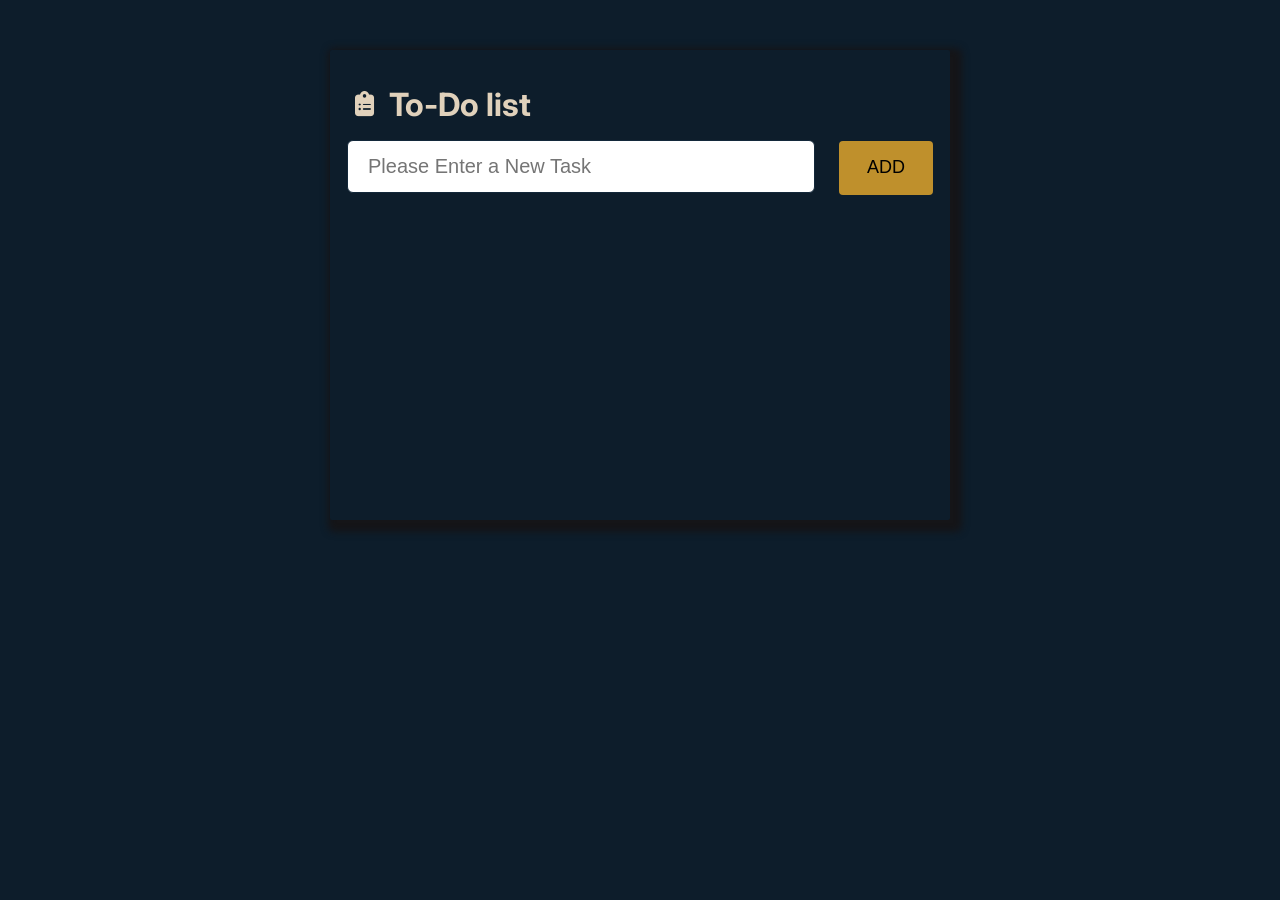
<file: index.html>
<!DOCTYPE html>
<html lang="en">
    <head>
        <meta charset="UTF-8">
        <meta name="viewport" content="width=device-width, initial-scale=1">
        <title>To-Do list</title>
        <link rel="stylesheet" href="style.css">
        <link rel="stylesheet" href="https://cdnjs.cloudflare.com/ajax/libs/font-awesome/6.5.1/css/all.min.css">
    
    <link rel="preconnect" href="https://fonts.googleapis.com">
<link rel="preconnect" href="https://fonts.gstatic.com" crossorigin>
<link href="https://fonts.googleapis.com/css2?family=Inter:wght@400;500;600;700&display=swap" rel="stylesheet">
    </head>
    <body>
        
        

        <div class="main">
            <div class="headToDo">
                <i class="fa-solid fa-clipboard-list"></i>
                <h1>To-Do list</h1>
            </div>
            <div class="addDiv">
                <input type="text" id="taskInput" placeholder="Please Enter a New Task" class="addText task-input">
                <button id="addBtn" class="addBtn task-input">ADD</button>
            </div>
            <div id="taskContainer">
            </div>

        </div>

        <script src="script.js"></script>
    </body>
</html>
</file>
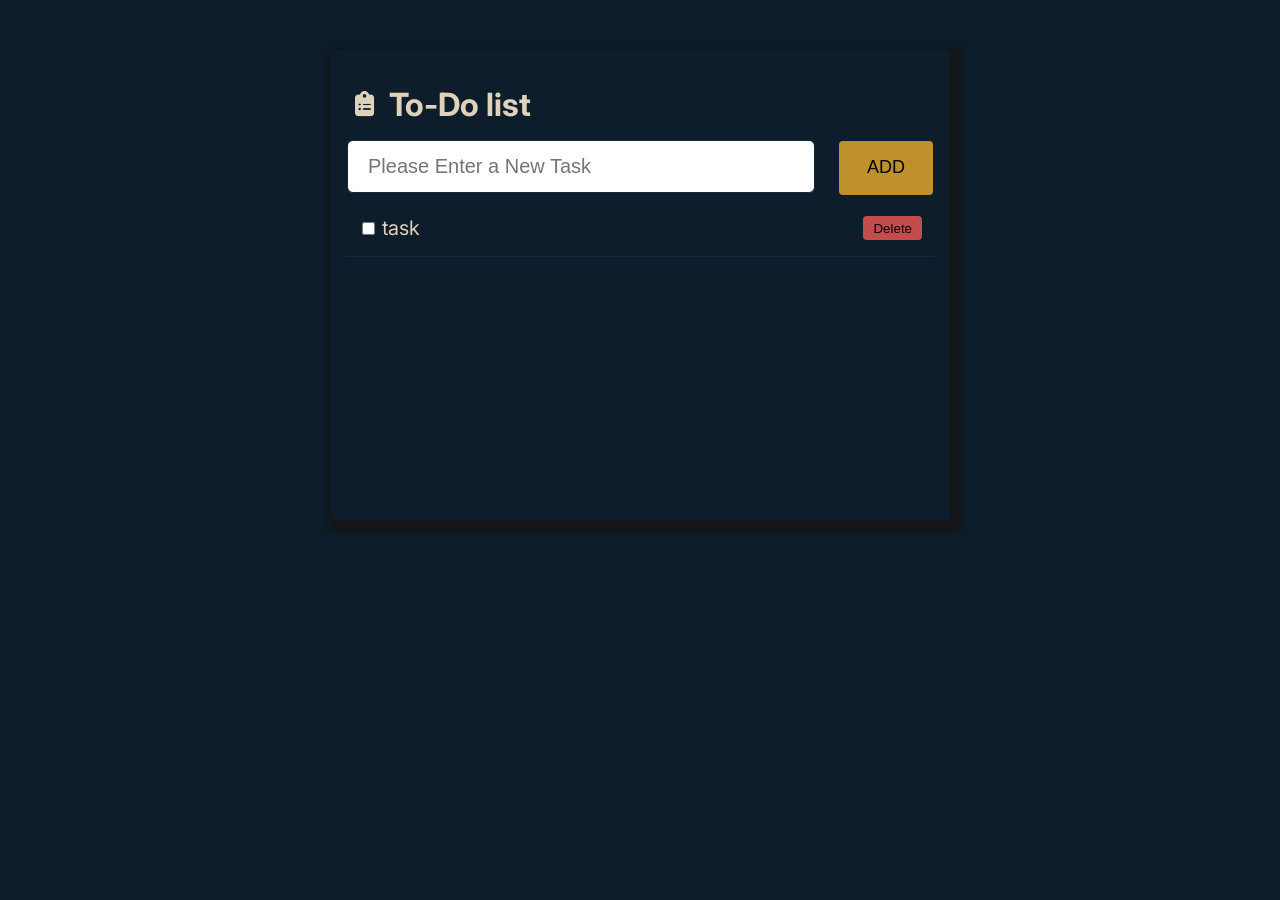
<file: main.html>
<!DOCTYPE html>
<html>
    <head>
        <title>To-Do list</title>
        <link rel="stylesheet" href="style.css">
        <link rel="stylesheet" href="https://cdnjs.cloudflare.com/ajax/libs/font-awesome/6.5.1/css/all.min.css">
    
    <link rel="preconnect" href="https://fonts.googleapis.com">
<link rel="preconnect" href="https://fonts.gstatic.com" crossorigin>
<link href="https://fonts.googleapis.com/css2?family=Inter:wght@400;500;600;700&display=swap" rel="stylesheet">
    </head>
    <body>
        
        

        <div class="main">
            <div class="headToDo">
                <i class="fa-solid fa-clipboard-list"></i>
                <h1>To-Do list</h1>
            </div>
            <div class="addDiv">
                <input type="text" id="taskInput" placeholder="Please Enter a New Task" class="addText task-input">
                <button id="addBtn" class="addBtn task-input">ADD</button>
            </div>
            <div id="taskContainer">
                <div class="task">
                        <div>
                            <input type="checkbox" class="checkBox"> 
                            <span>task</span>
                        </div>
                    <button class="deleteBtn">Delete</button>
                </div>
            </div>

            
        </div>
    </body>
</html>
</file>
<file: style.css>
body{
    background-color: rgb(13, 29, 43);
    color:rgb(224, 209, 187);
    font-family: 'Inter', sans-serif;

}

.main{
    text-align: center;
    max-width: 600px;
    min-height: 400px;
    margin:50px auto;
    width:100%;
    padding:35px 10px 35px 10px;
    box-shadow: 5px 5px 7px 7px rgb(21, 21, 24);
    border-radius: 2px;

}
.headToDo i{
    font-size: 25px;
    margin: 0px 2px 0px 15px;

}
.headToDo{
    display:flex;
    align-items: center;
    justify-content: flex-start;
    gap: 13px
    
}
.headToDo h1{
    margin: 0;
}

.task{
    background-color: rgb(13, 29, 43);
    width: 94%;
    max-height: 100px;
    margin: 10px auto 12px auto;
    display: flex;
    justify-content: space-between;
    padding: 5px 12px 16px;
    border-bottom: 1px solid rgb(19, 40, 58); 
}
.task span{
    font-size: 20px;
}
.addBtn{
    background-color: rgb(191, 144, 44);
    border-radius: 4px;
    width: 94px;
    height: 54px;
    border: 0;
    transition: 0.5s;
    margin-left: 20px;
    font-size: 18px;
    cursor: pointer;
}

.addBtn:hover{
    background-color: rgb(234, 175, 46);
    box-shadow: 2px 2px 4px rgb(42, 38, 38);
    transform: scale(1.05);
    

}
.deleteBtn{
    background-color: rgb(196, 76, 76);
    border-radius: 4px;
    border: 0;
    transition: 0.5s;
    width: auto;
    height: 24px;
    padding: 5px 10px;
    cursor: pointer;
}
.deleteBtn:hover{
    background-color: rgb(220, 69, 69);
    box-shadow: 2px 2px 4px rgb(27, 26, 26);
}

.addDiv{
    width:100%;
    margin: 16px 0px 16px 0px;
    

}
.task-input{
    padding: 14px 20px;
}

.addText{
    width:71%;
    border-radius: 6px;
    border:1px solid rgb(19, 40, 58);
    font-size: 20px;
    
}
.checkBox{
    accent-color: rgb(234, 175, 46);
    cursor: pointer;
}

.checkBox:checked + span{
    text-decoration: line-through;
    opacity: 0.5;
}
</file>
